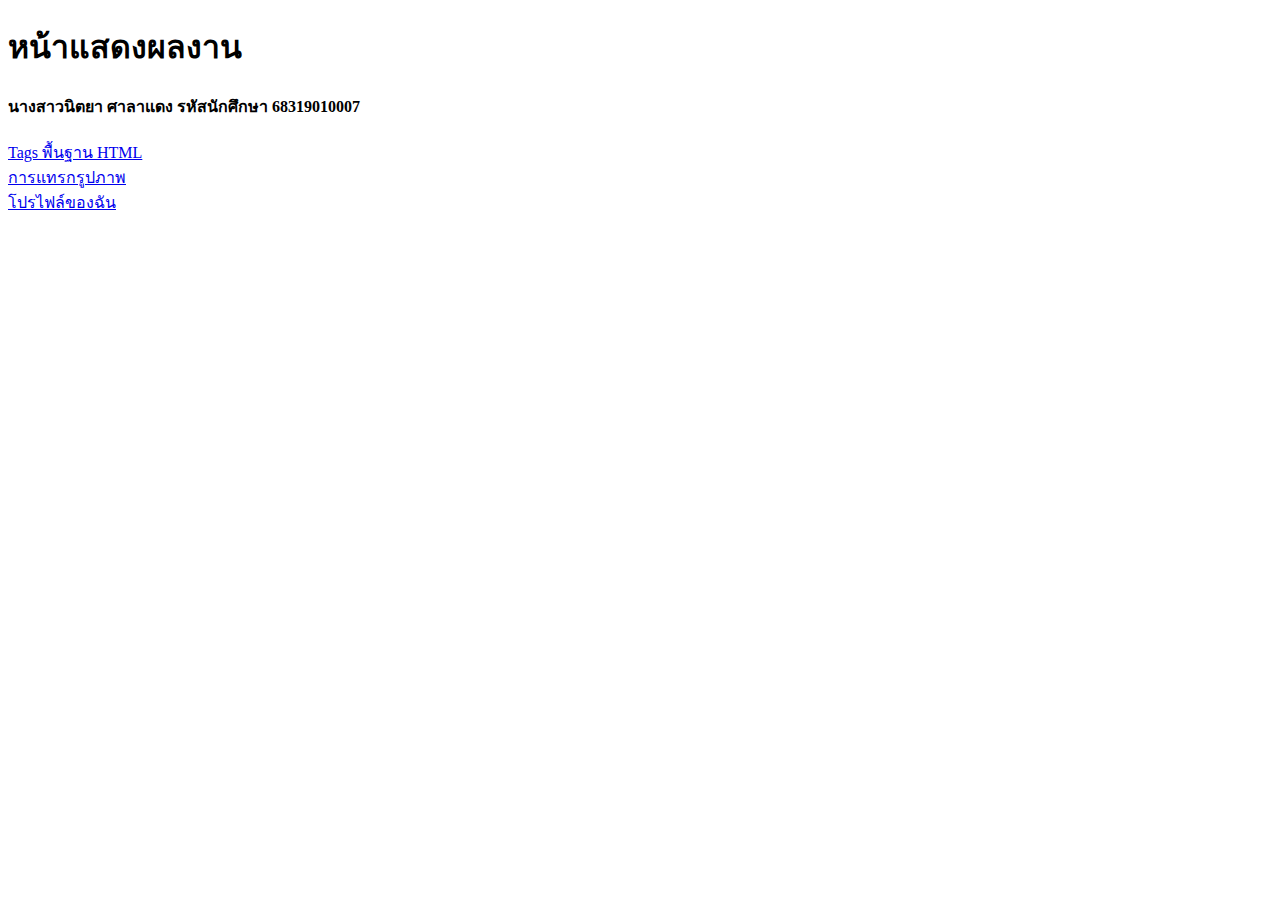
<file: index.html>
<!DOCTYPE html>
<html lang="en">
<head>
    <meta charset="UTF-8">
    <meta name="viewport" content="width=device-width, initial-scale=1.0">
    <title>หน้าหลัก</title>
</head>
<body>

    <h1>หน้าแสดงผลงาน</h1>
    <h4>นางสาวนิตยา ศาลาแดง รหัสนักศึกษา 68319010007</h4>

    <!-- a href คำสั่งเชื่อมโยงลิงก์ -->
    <a href="/tags.html"> Tags พื้นฐาน HTML </a>
     <br>
    <a href="/image.html"> การแทรกรูปภาพ </a>
    <br>
    <a href="/profile.html">โปรไฟล์ของฉัน</a>
</body>
</html>
</file>
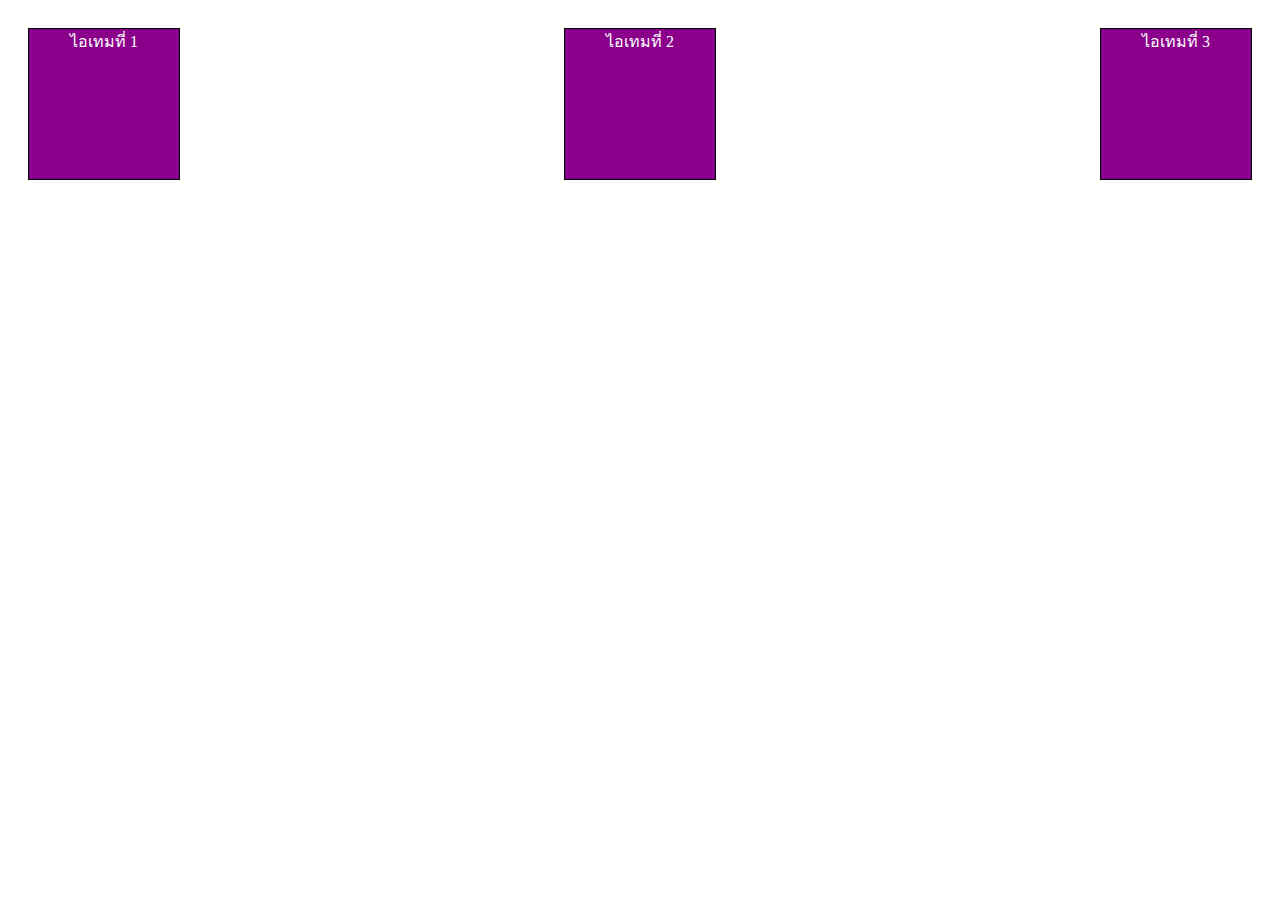
<file: FlexBox.html>
<!DOCTYPE html>
<html lang="en">
<head>
    <meta charset="UTF-8">
    <meta name="viewport" content="width=device-width, initial-scale=1.0">
    <title>Document</title>
    <link rel="stylesheet" href="/FlexBox.css">
</head>
<body>

   <div class="container">
         <div class="item">
             ไอเทมที่ 1
         </div>
        
         <div class="item">
             ไอเทมที่ 2
         </div>
       
         <div class="item">
             ไอเทมที่ 3
         </div>
   </div> 
</body>
</html>
</file>
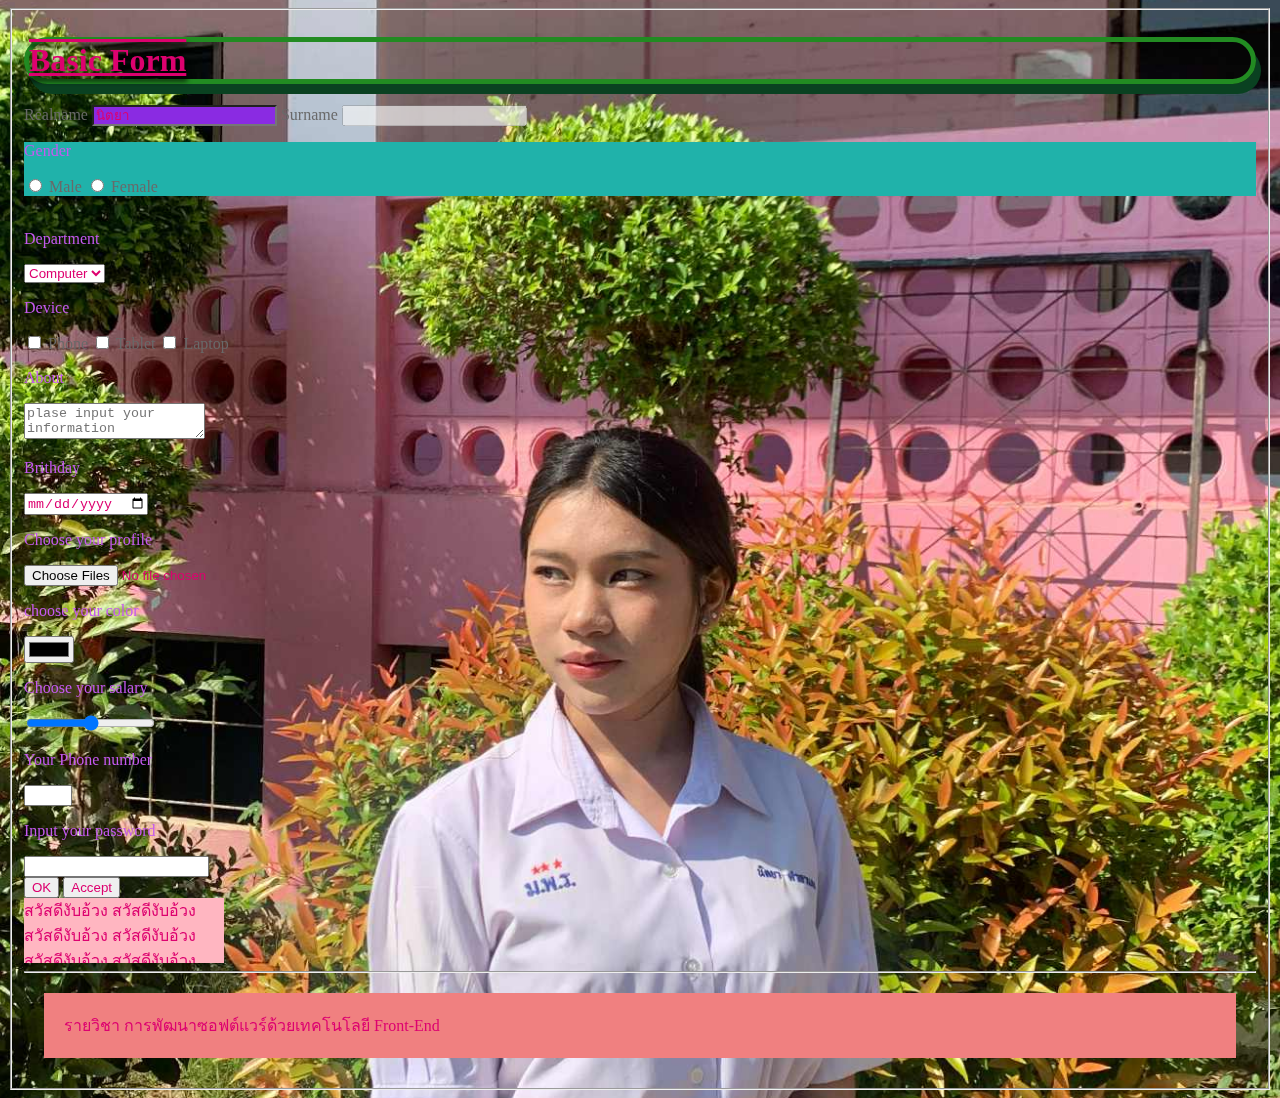
<file: form.html>
<!DOCTYPE html>
<html lang="en">
<head>
    <meta charset="UTF-8">
    <meta name="viewport" content="width=device-width, initial-scale=1.0">
    <title>ฟอร์ม</title>

   <link rel="stylesheet" href="/styles.css">
</head>
<body>

   <fieldset>

   <form action="/index.html" >

     <h1>Basic Form</h1>

     <label for="realname"> Realname</label>
     <input type="text" name="realname" id="realname" value="นิตยา" readonly>

     <label for="Surname"> Surname</label>
     <input type="text" name="Surname" id="Surname" disabled >

     <br>

     <div class="gender">

         <p>Gender</p>

         <input type="radio" name="gender" id="male">
         <label for="male"> Male</label>

         <input type="radio" name="gender" id="female">
         <label for="female"> Female</label>
     </div>
     <br>
     <p>Department</p>
     <select name="department" id="department">

       <option value="Computer">Computer</option>
       <option value="IT">IT</option>
       <option value="Marketing">Marketing</option>

     
    </select>
    <br>

    <p>Device</p>
    <input type="checkbox" name="device" id="phone">
    <label for="phone">Phone</label>
     
    <input type="checkbox" name="device" id="tablet">
    <label for="tablet">Tablet</label>

    <input type="checkbox" name="device" id="laptop">
    <label for="laptop">Laptop</label>

    <br>

    <p>About</p>
    <textarea name="about" id="about"placeholder="plase input your information"></textarea>

   <br>
   <p>Brithday</p>
   <input type="date" name="bd" id="bd">

   <br>
   <p>Choose your profile</p>
   <input type="file" name="file" id="file" multiple >
   
   <br>
   <p>choose your color</p>
   <input type="color" name="color" id="color">
   
   <br>
   <p>Choose your salary</p>
   <input type="range" name="renge" id="renge">

   <br>
   <p>Your Phone number</p>
   <input type="number" name="number" id="number" max="5" min="0" >

   <br>
   <p>Input your password</p>
   <input type="password" name="password" id="password" maxlength="10" >

   <br>

   <button> OK</button>
   <input type="submit" value="Accept">



    <div class="textpo">
         สวัสดีงับอ้วง สวัสดีงับอ้วง สวัสดีงับอ้วง สวัสดีงับอ้วง สวัสดีงับอ้วง สวัสดีงับอ้วง สวัสดีงับอ้วง สวัสดีงับอ้วง สวัสดีงับอ้วง สวัสดีงับอ้วง สวัสดีงับอ้วง สวัสดีงับอ้วง สวัสดีงับอ้วง สวัสดีงับอ้วง สวัสดีงับอ้วง สวัสดีงับอ้วง สวัสดีงับอ้วง สวัสดีงับอ้วง สวัสดีงับอ้วง สวัสดีงับอ้วง
         

    </div>
   <hr>
    <div class="content">
       รายวิชา การพัฒนาซอฟต์แวร์ด้วยเทคโนโลยี Front-End

    </div>

   </form>
   </fieldset>
</body>
</html>
</file>
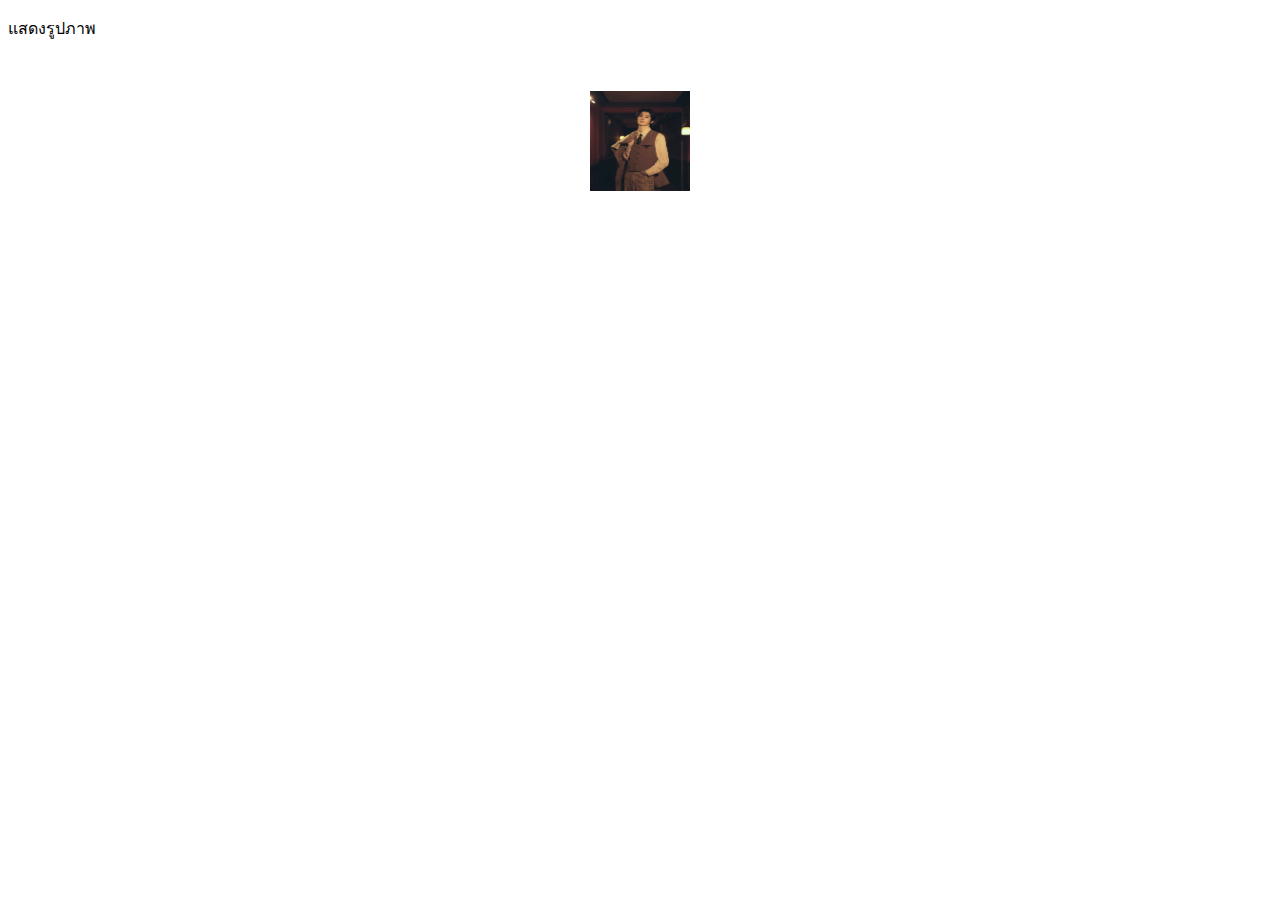
<file: image.html>
<!DOCTYPE html>
<html lang="en">
<head>
    <meta charset="UTF-8">
    <meta name="viewport" content="width=device-width, initial-scale=1.0">
    <title>Document</title>
</head>
<body   style="background-image: url(https://www.hdwallpapers.in/download/anime_girl_blue_pink_starry_sky_nature_background_hd_anime-HD.jpg);">
    <p>แสดงรูปภาพ</p>
    <!-- คำสั่งแทรกรูปภาพ -->
     <br>

     <p align="center">
    <img 
      src="/Body-Resize_Vsns100924.jpg" 
      alt=""
      width="100px"
      height="100px"
      ></p>

</body>
</html>
</file>
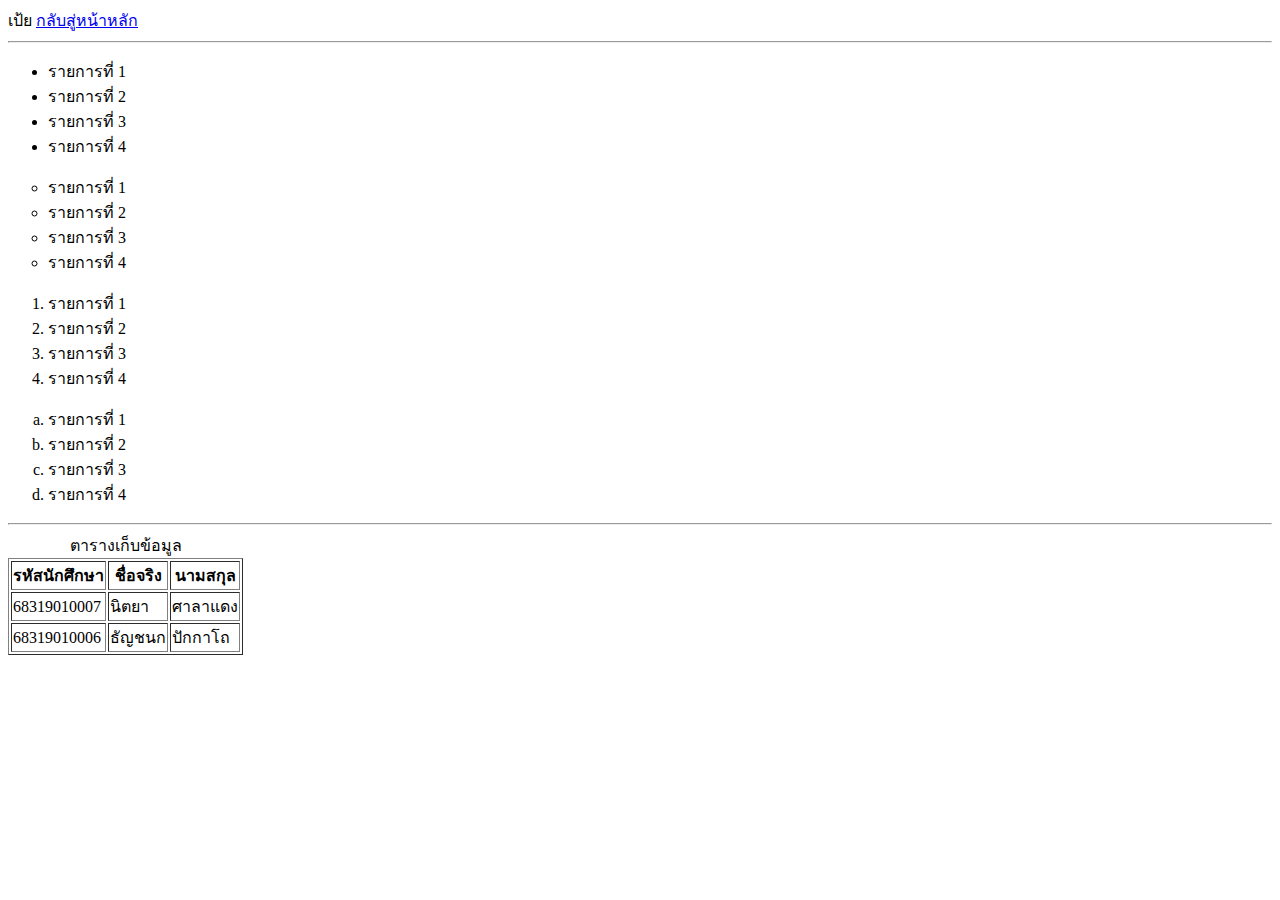
<file: profile.html>
<!DOCTYPE html>
<html lang="en">
<head>
    <meta charset="UTF-8">
    <meta name="viewport" content="width=device-width, initial-scale=1.0">
    <title>Document</title>
</head>
<body>
    เป้ย
    <a href="/index.html">กลับสู่หน้าหลัก</a>

    <hr>

    <ul>
        <li> รายการที่ 1 </li>
        <li> รายการที่ 2 </li>
        <li> รายการที่ 3 </li>
        <li> รายการที่ 4 </li>
    </ul>

     <ul type="circle">
        <li> รายการที่ 1 </li>
        <li> รายการที่ 2 </li>
        <li> รายการที่ 3 </li>
        <li> รายการที่ 4 </li>
    </ul>

    <ol>
        <li> รายการที่ 1 </li>
        <li> รายการที่ 2 </li>
        <li> รายการที่ 3 </li>
        <li> รายการที่ 4 </li>
    </ol>

     <ol type="a">
        <li> รายการที่ 1 </li>
        <li> รายการที่ 2 </li>
        <li> รายการที่ 3 </li>
        <li> รายการที่ 4 </li>
    </ol>

    <hr>

    <table  border="1">
         
        <caption> ตารางเก็บข้อมูล</caption>

        <tr>
            <th>รหัสนักศึกษา</th>
            <th>ชื่อจริง</th>
            <th>นามสกุล</th>
        </tr>

        <tr>
            <td>68319010007</td>
            <td>นิตยา</td>
            <td>ศาลาแดง</td>
        </tr>

         <tr>
            <td>68319010006</td>
            <td>ธัญชนก</td>
            <td>ปักกาโถ</td>
        </tr>

    </table>
</body>
</html>
</file>
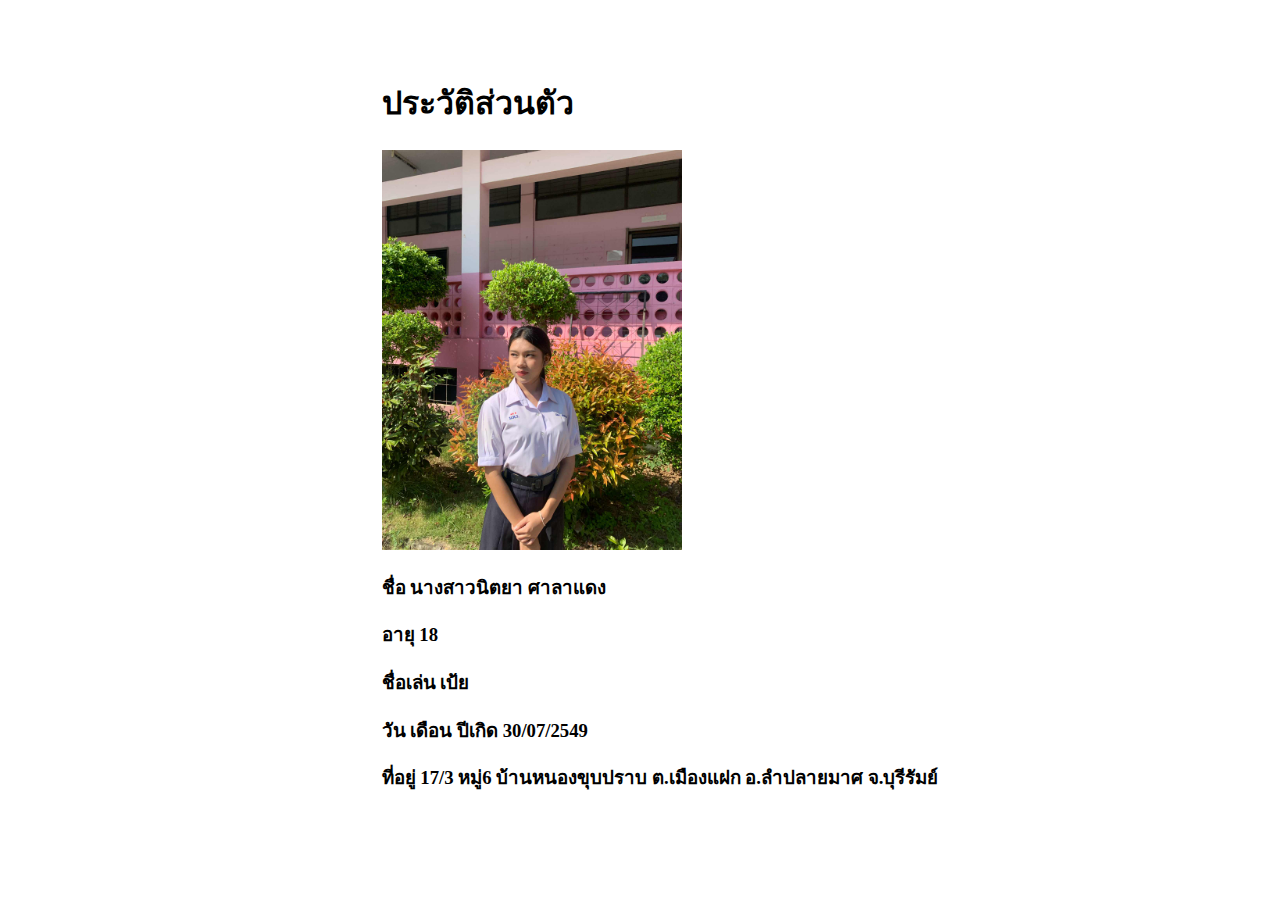
<file: profile1.html>
<!DOCTYPE html>
<html lang="en">
<head>
    <meta charset="UTF-8">
    <meta name="viewport" content="width=device-width, initial-scale=1.0">
    <title>ประวัติส่วนตัว</title>
    <style>
        body{
            display: flex;
            align-items: center;
            flex-direction: column;
        }

    </style>
</head>
<body>
    <p align="center">
    <ul>
        <h1>ประวัติส่วนตัว</h1> 
        <img src="/รูป1.jpeg" alt=""width=300px >
        <h3>ชื่อ นางสาวนิตยา ศาลาแดง</h3>
        <h3>อายุ 18</h3>
        <h3>ชื่อเล่น เป้ย</h3>
        <h3>วัน เดือน ปีเกิด 30/07/2549</h3>
        <h3>ที่อยู่ 17/3 หมู่6 บ้านหนองขุบปราบ ต.เมืองแฝก อ.ลำปลายมาศ จ.บุรีรัมย์</h3>
    </ul>
    <br>
    <ul>
    </ul>
</ul>
</p>
</body>
</html>
</file>
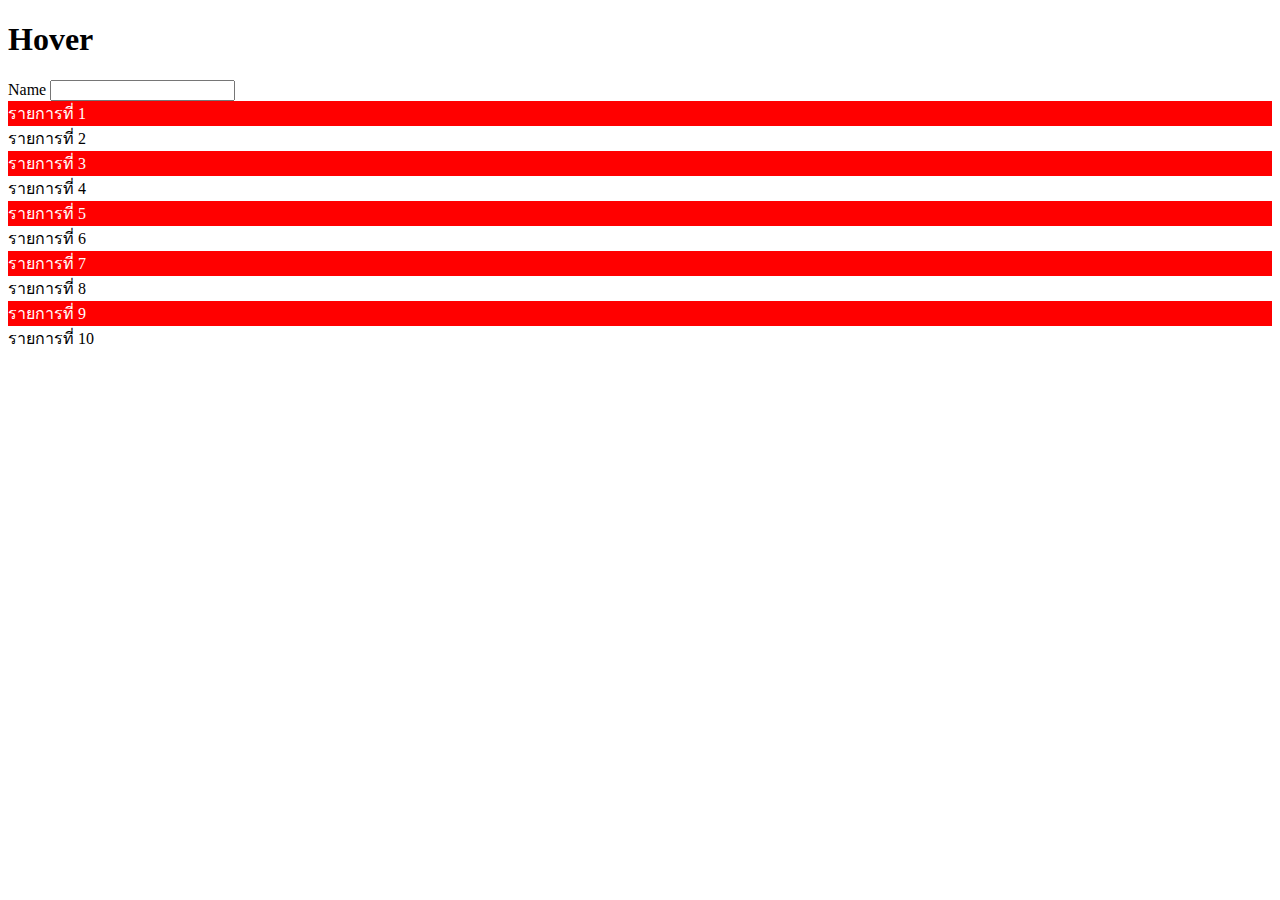
<file: Pseudo_class.html>
<!DOCTYPE html>
<html lang="en">
<head>
    <meta charset="UTF-8">
    <meta name="viewport" content="width=device-width, initial-scale=1.0">
    <title>Document</title>
    <link rel="stylesheet" href="/Pseudo_class.css">
</head>
<body>
    <h1 class="heading">Hover</h1>

    Name <input type="text" name="" id="input">

    <div class="list">
         <li>รายการที่ 1</li>
         <li>รายการที่ 2</li>
         <li>รายการที่ 3</li>
         <li>รายการที่ 4</li>
         <li>รายการที่ 5</li>
         <li>รายการที่ 6</li>
         <li>รายการที่ 7</li>
         <li>รายการที่ 8</li>
         <li>รายการที่ 9</li>
         <li>รายการที่ 10</li>        
    </div>
</body>
</html>
</file>
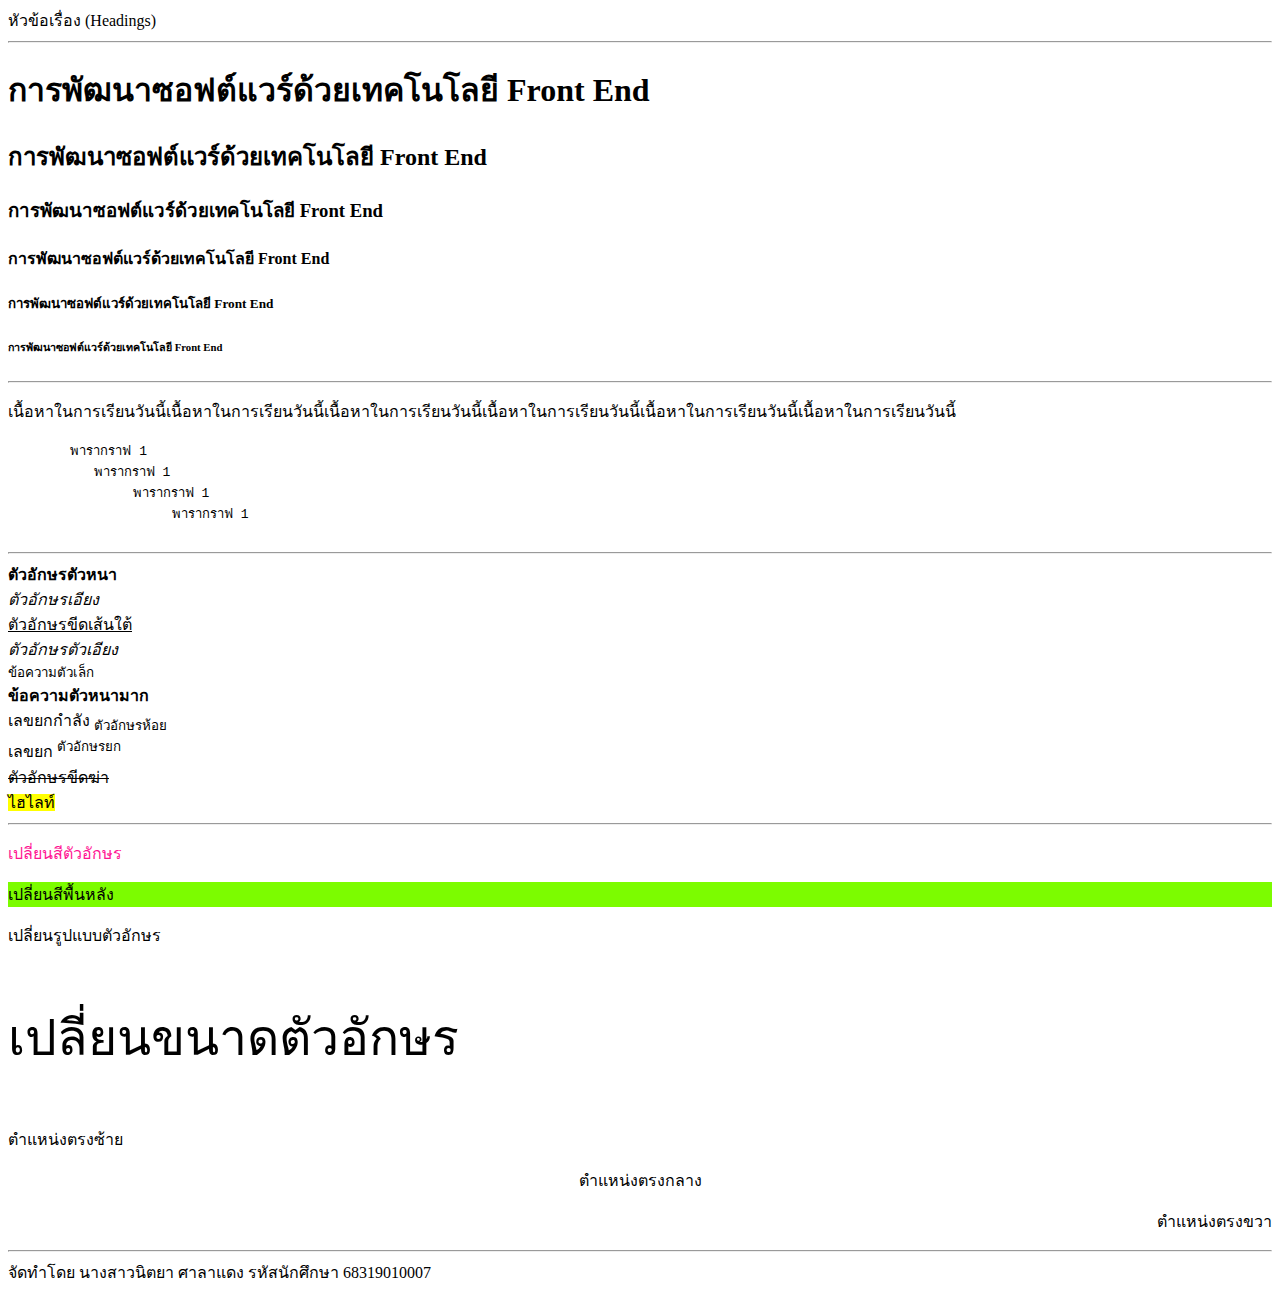
<file: tags.html>
<!DOCTYPE html>
<html lang="en">
<head>
    <meta charset="UTF-8">
    <meta name="viewport" content="width=device-width, initial-scale=1.0">
    <title>แท็กพื้นฐาน</title>
</head>
<body>
    หัวข้อเรื่อง (Headings)
    <hr>
    <!-- <hr>คำสั่งขีดเส้นใต้ -->
    <h1>การพัฒนาซอฟต์แวร์ด้วยเทคโนโลยี Front End</h1>
    <h2>การพัฒนาซอฟต์แวร์ด้วยเทคโนโลยี Front End</h2>
    <h3>การพัฒนาซอฟต์แวร์ด้วยเทคโนโลยี Front End</h3>
    <h4>การพัฒนาซอฟต์แวร์ด้วยเทคโนโลยี Front End</h4>
    <h5>การพัฒนาซอฟต์แวร์ด้วยเทคโนโลยี Front End</h5>
    <h6>การพัฒนาซอฟต์แวร์ด้วยเทคโนโลยี Front End</h6>
    <hr>
    <p>เนื้อหาในการเรียนวันนี้เนื้อหาในการเรียนวันนี้เนื้อหาในการเรียนวันนี้เนื้อหาในการเรียนวันนี้เนื้อหาในการเรียนวันนี้เนื้อหาในการเรียนวันนี้</p>
    <!-- p คำสั่งในการพิมพ์พารากราฟ -->
     <pre>
        พารากราฟ 1
           พารากราฟ 1
                พารากราฟ 1
                     พารากราฟ 1
     </pre>
     <!-- pre คำสั่งพารากราฟแบบกำหนดเอง -->
      <hr>
      <b>ตัวอักษรตัวหนา</b>
      <br>
      <i>ตัวอักษรเอียง</i>
      <br>
      <ins>ตัวอักษรขีดเส้นใต้</ins>
      <br>

      <!-- br คำสั่งตัดบรรทัด -->
       <em>ตัวอักษรตัวเอียง</em>
       <br>
       <small>ข้อความตัวเล็ก</small>
       <br>
       <strong>ข้อความตัวหนามาก</strong>
       <br>
       เลขยกกำลัง <sub>ตัวอักษรห้อย</sub>
       <br>
       เลขยก <sup>ตัวอักษรยก</sup>
       <br>
       <del>ตัวอักษรขีดฆ่า</del>
       <br>
       <mark>ไฮไลท์</mark>
       <br>
       <hr>
       <p style="color: deeppink;" >เปลี่ยนสีตัวอักษร</p>
       <p style="background-color: lawngreen;" >เปลี่ยนสีพื้นหลัง</p>
       <p style="font-family: TH Sarabun PSK;" >เปลี่ยนรูปแบบตัวอักษร</p>
       <p style="font-size: 50px;" >เปลี่ยนขนาดตัวอักษร</p>
       <p style="text-align: left;" >ตำแหน่งตรงซ้าย</p>
       <p style="text-align: center;" >ตำแหน่งตรงกลาง</p>
       <p style="text-align: right;" >ตำแหน่งตรงขวา</p>
       <hr>
       จัดทำโดย นางสาวนิตยา ศาลาแดง รหัสนักศึกษา 68319010007

</body>
</html>
</file>
<file: FlexBox.css>
.item{
    width: 150px;
    height: 150px;
    background-color: darkmagenta;
    color: white;
    text-align: center;
    border: solid black 1px;
    margin: 20px;
    
}

.container{
    display:flex;
    /* flex-direction: row-reverse; */
    justify-content:space-between;
    align-items: center;
}
</file>
<file: styles.css>
*{
    color: rgb(221, 1, 111);
}

body{
     background: url(/รูป1.jpeg);
     background-repeat: no-repeat;
     background-position: center;
     background-size: 1500px;
     opacity: 100;
}

#realname{
    background-color: blueviolet;
}

.gender{
    background-color: lightseagreen;
}

label{
    color: dimgray;
}

p{
    color: #C559F0;
}
h1{
    text-decoration: underline overline;
    text-shadow: 1px 5px 5px black;
    border-style:solid;
    border-color: forestgreen;
    border-width: 5px;
    border-radius: 25px;
    box-shadow: 5px 10px rgb(10, 65, 33);

}  

.paragraph{
    text-indent: 20%;
    width: 300px;
    text-overflow: ellipsis;
    white-space: nowrap;
    overflow: hidden;
}

.textpo{
    background-color: lightpink;
    width: 200px;
    height: 65px;
    border: 5px;
    overflow: auto;
}

.content{
    background-color: lightcoral;
    border: 2px blueviolet;
    /* padding: 50px; */
    /* padding-top: 50px;
    padding-left: 50px;*/
    margin: 20px;
    padding: 20px;
}
</file>
<file: Pseudo_class.css>
.heading:hover{
      color: red;
      font-size: 60px;
}

.heading:active{
     background-color: black;
}

#input:focus{
    background-color: black;
    color: white;
}

.list li:nth-child(odd){
    background-color: red;
    color: white;
}
</file>
